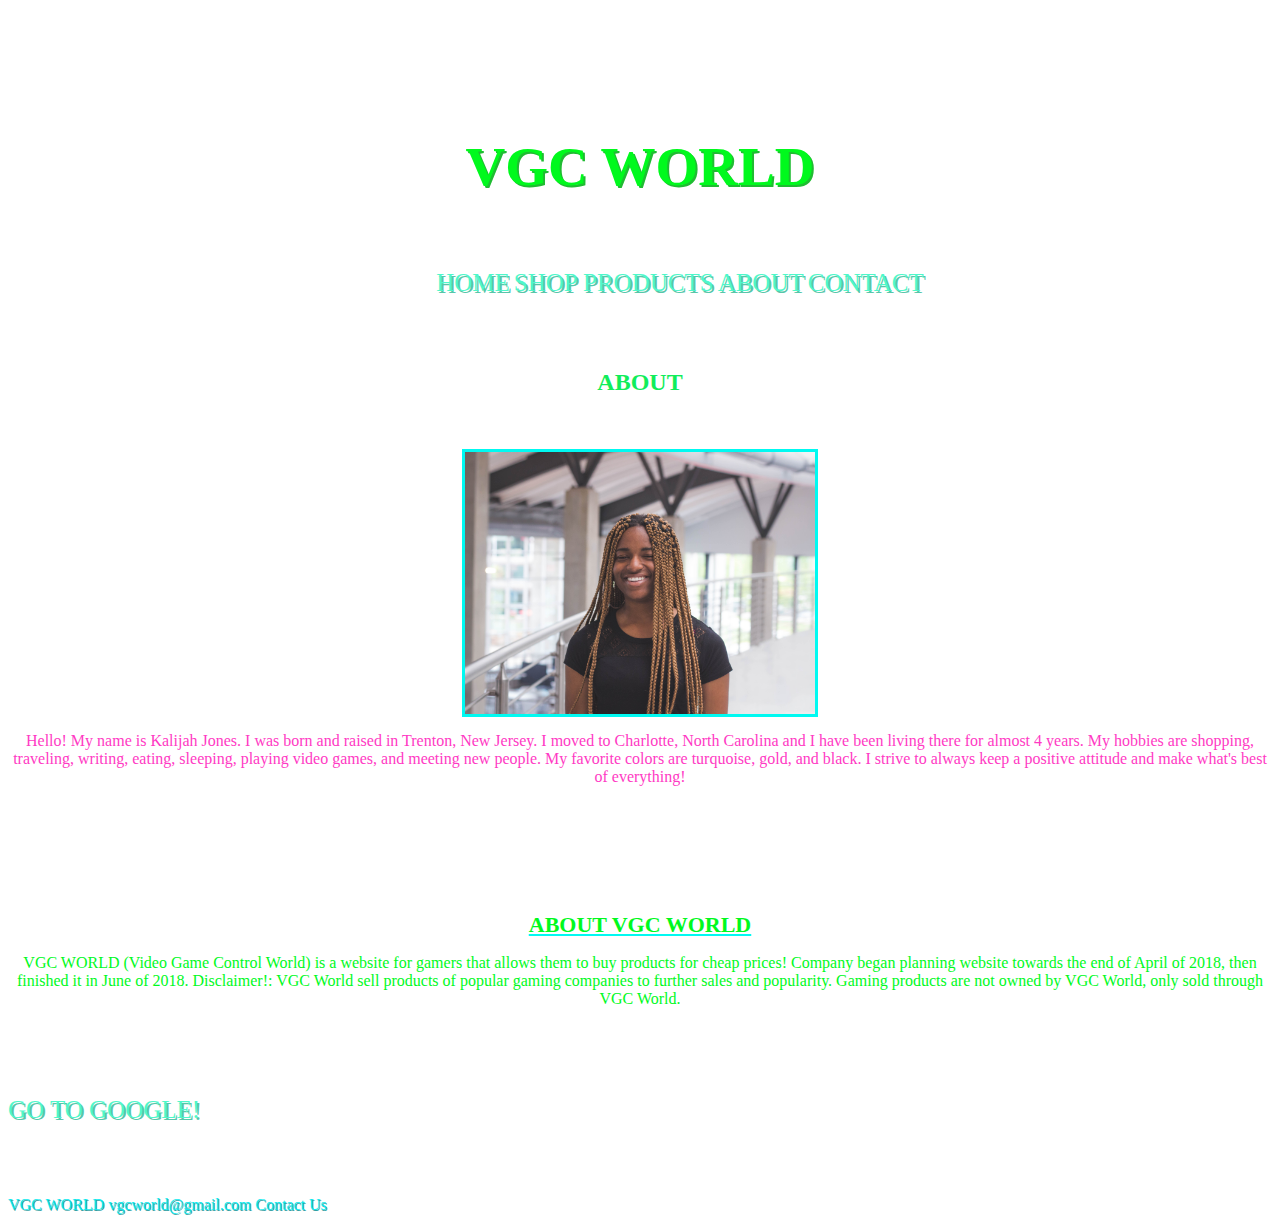
<file: About.html>
<body>
<html>
  
    <br>
    <br>
    <br>
    <br>
  
  <head>
  <title>VGC WORLD</title>
    <link rel="stylesheet" href="styles.css">
    <meta name="viewport" content="width=device-width, initial-scale=1.0">
  </head>
  
  <body>

    <br>
    
   <h1>VGC WORLD</h1>
    
    <br>
    
   <menu>
  <center>
      
 <ul>      
  <li><a href="Home.html">HOME</a></li>
  <li><a href="Shop.html">SHOP PRODUCTS</a></li>
  <li><a href="About.html">ABOUT</a></li>
  <li><a href="Contact.html">CONTACT</a></li>    
 </ul>  
    
   </center>      
    </menu>  
    
      <br>
      <br>
    
<center> 
  <h2>ABOUT</h2>
  
  <br>
  <br>
  
  <img src="img/r2h portrait.jpg" height="500px" width="350px" >
    
   <br>
   <br>  
  
     <section>
        <article>Hello! My name is Kalijah Jones. I was born and raised in Trenton, New Jersey. I moved to Charlotte, North Carolina and I have been living there for almost 4 years. My hobbies are shopping, traveling, writing, eating, sleeping, playing video games, and meeting new people. My favorite colors are turquoise, gold, and black. I strive to always keep a positive attitude and make what's best of everything! </article>
     </section>
  
    <br>
    <br>
    <br>
    <br>
    <br>
    <br>
    <br>    
    
     <strong> 
       <aside>ABOUT VGC WORLD</aside>
     </strong>
    
     <p>VGC WORLD (Video Game Control World) is a website for gamers that allows them to buy products for cheap prices! Company began planning website towards the end of April of 2018, then finished it in June of 2018. Disclaimer!: VGC World sell products of popular gaming companies to further sales and popularity. Gaming products are not owned by VGC World, only sold through VGC World.</p> 
  </center>
    


       
    <br>
    <br>
    <br>
    <br>
       
     <a href="https://www.google.com/">GO TO GOOGLE!</a>
    
    <br>
    <br>
    <br>
    <br>
    <br>
    
    <footer>
    <tfoot>VGC WORLD  vgcworld@gmail.com  Contact Us</tfoot> 
    </footer>
    
 </body>
  </html>
</file>
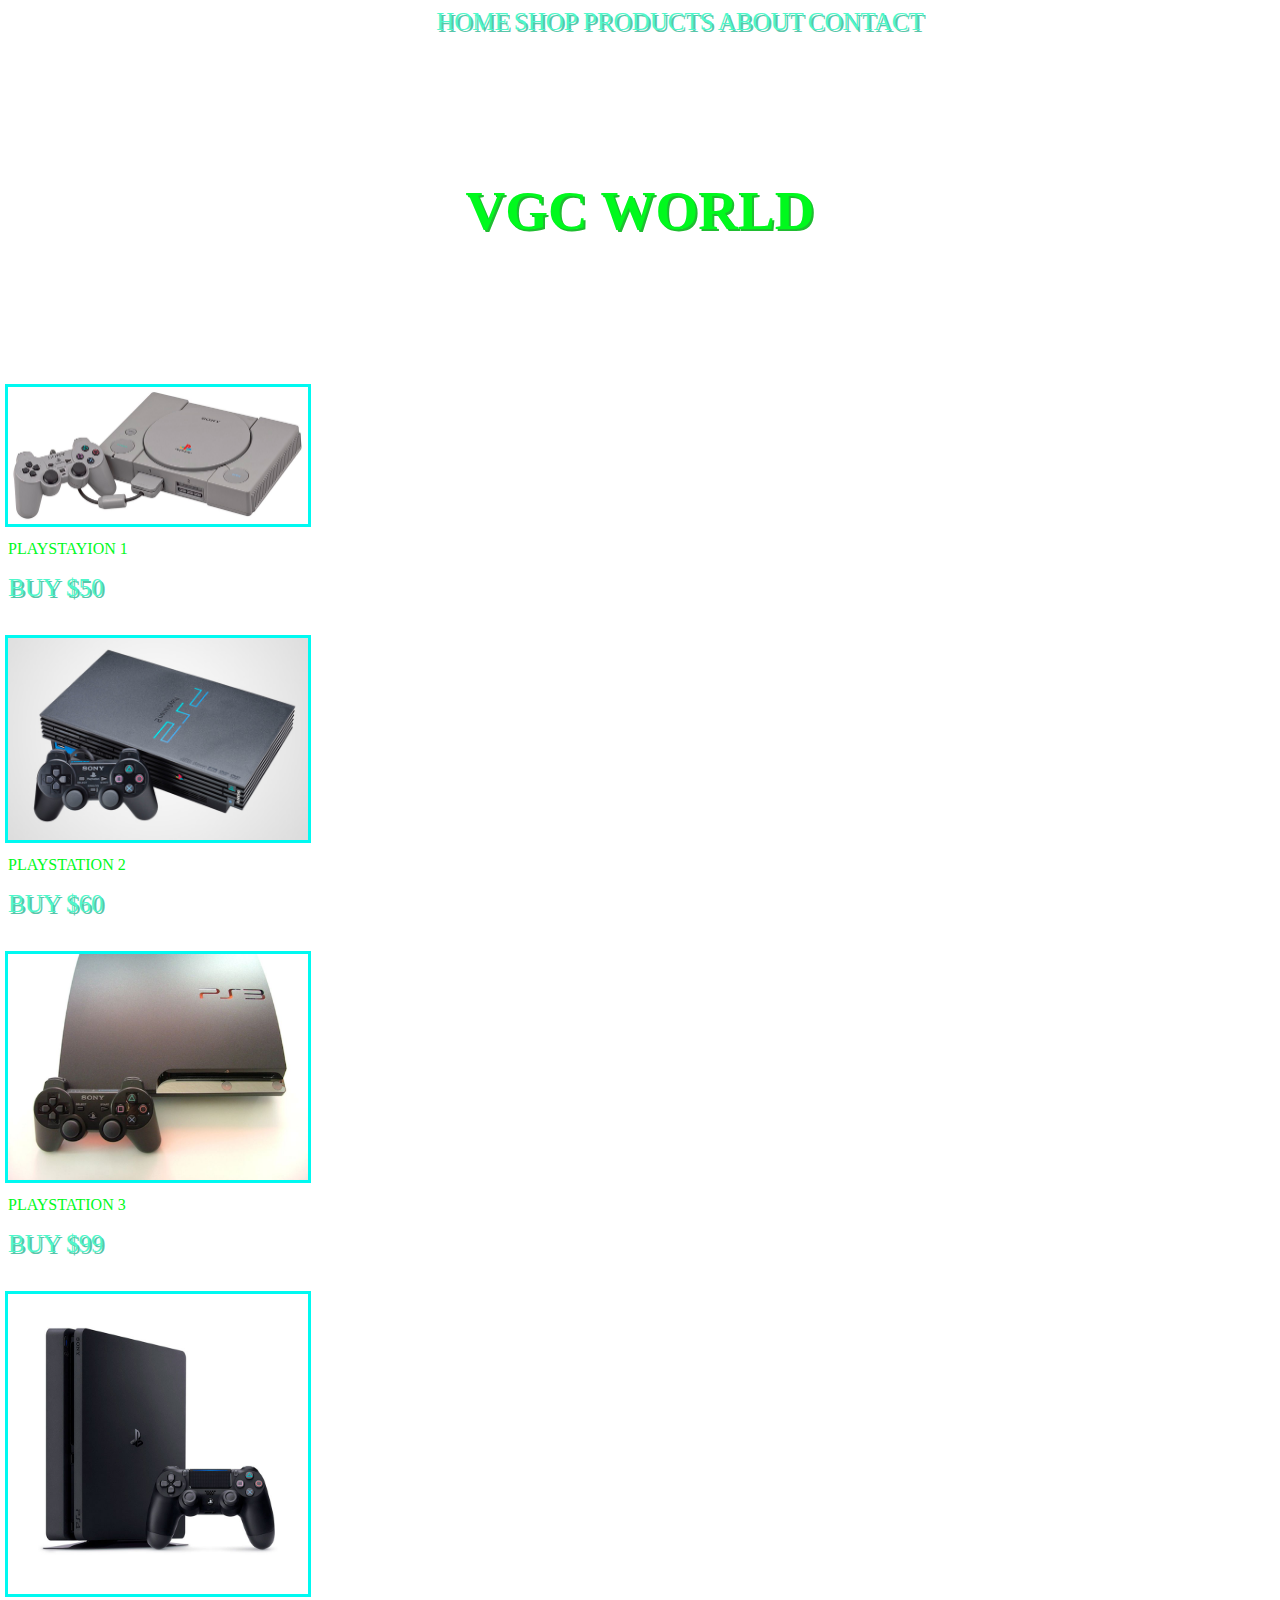
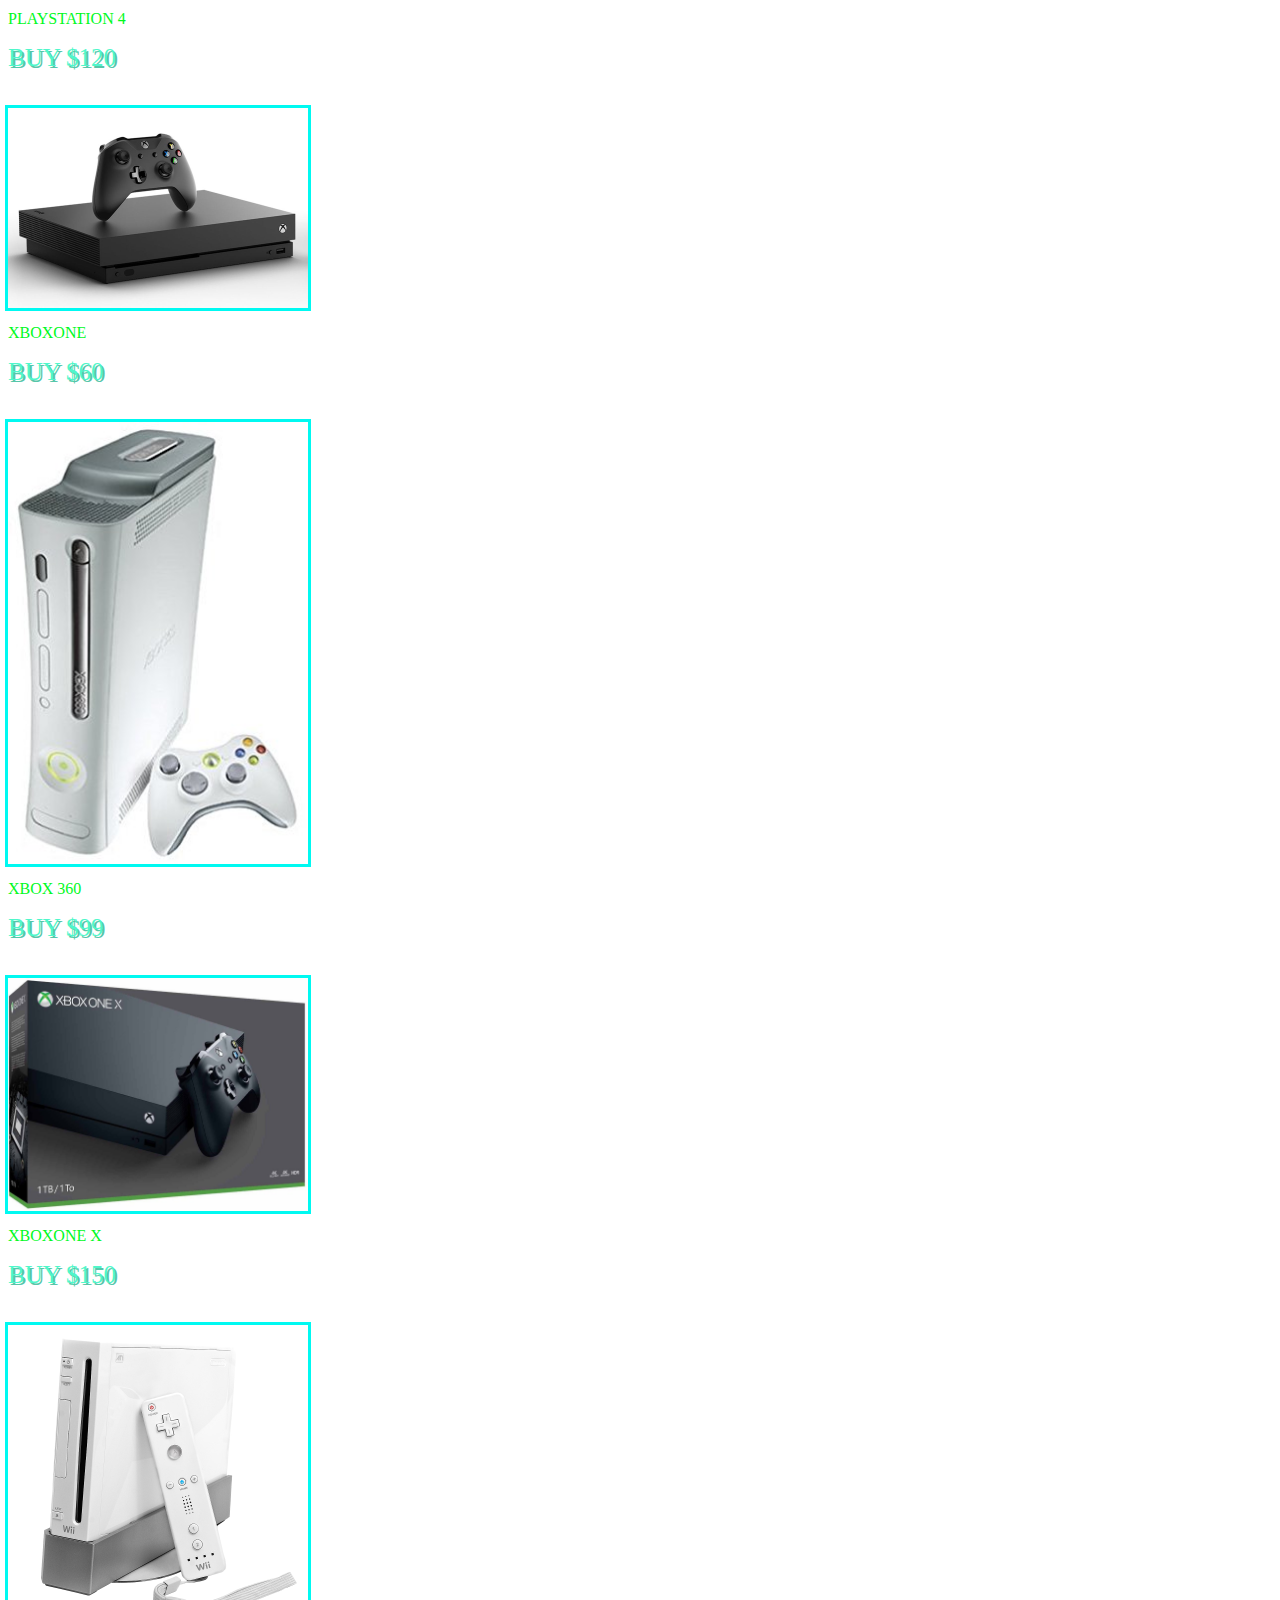
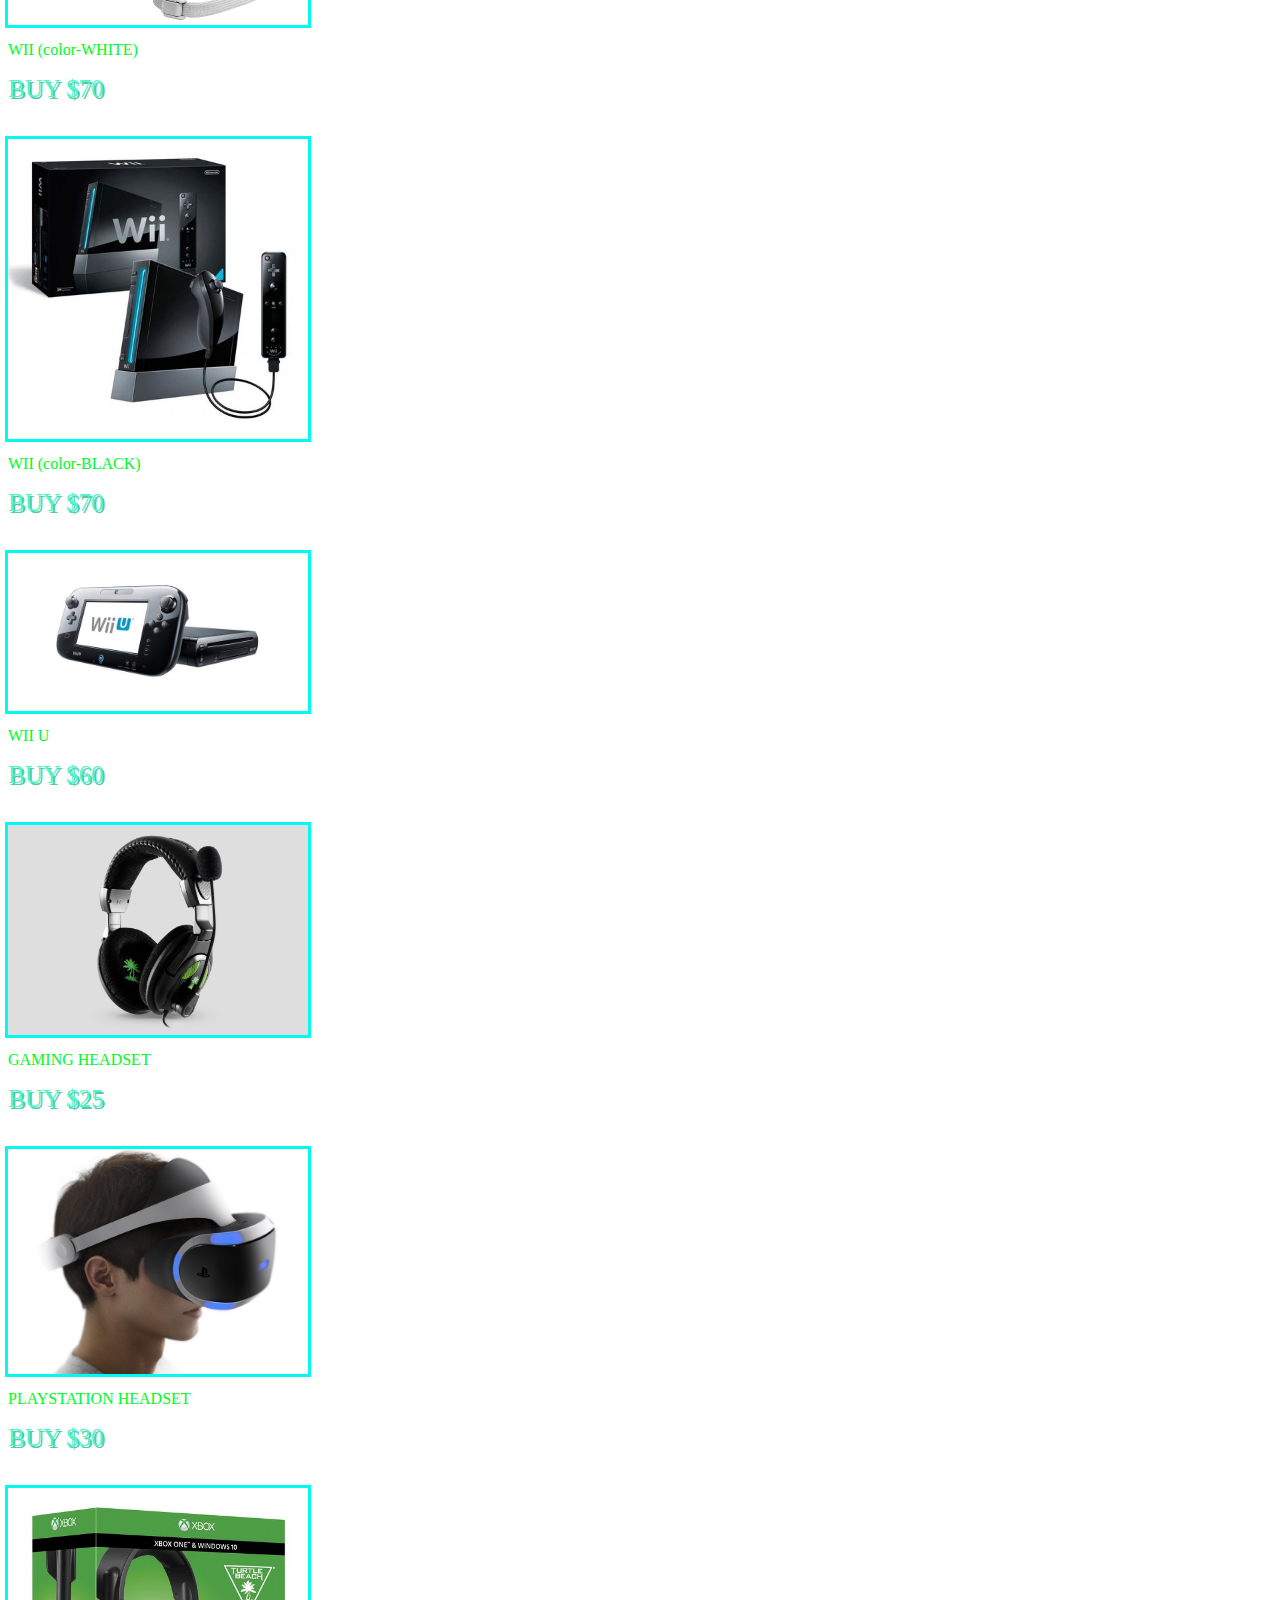
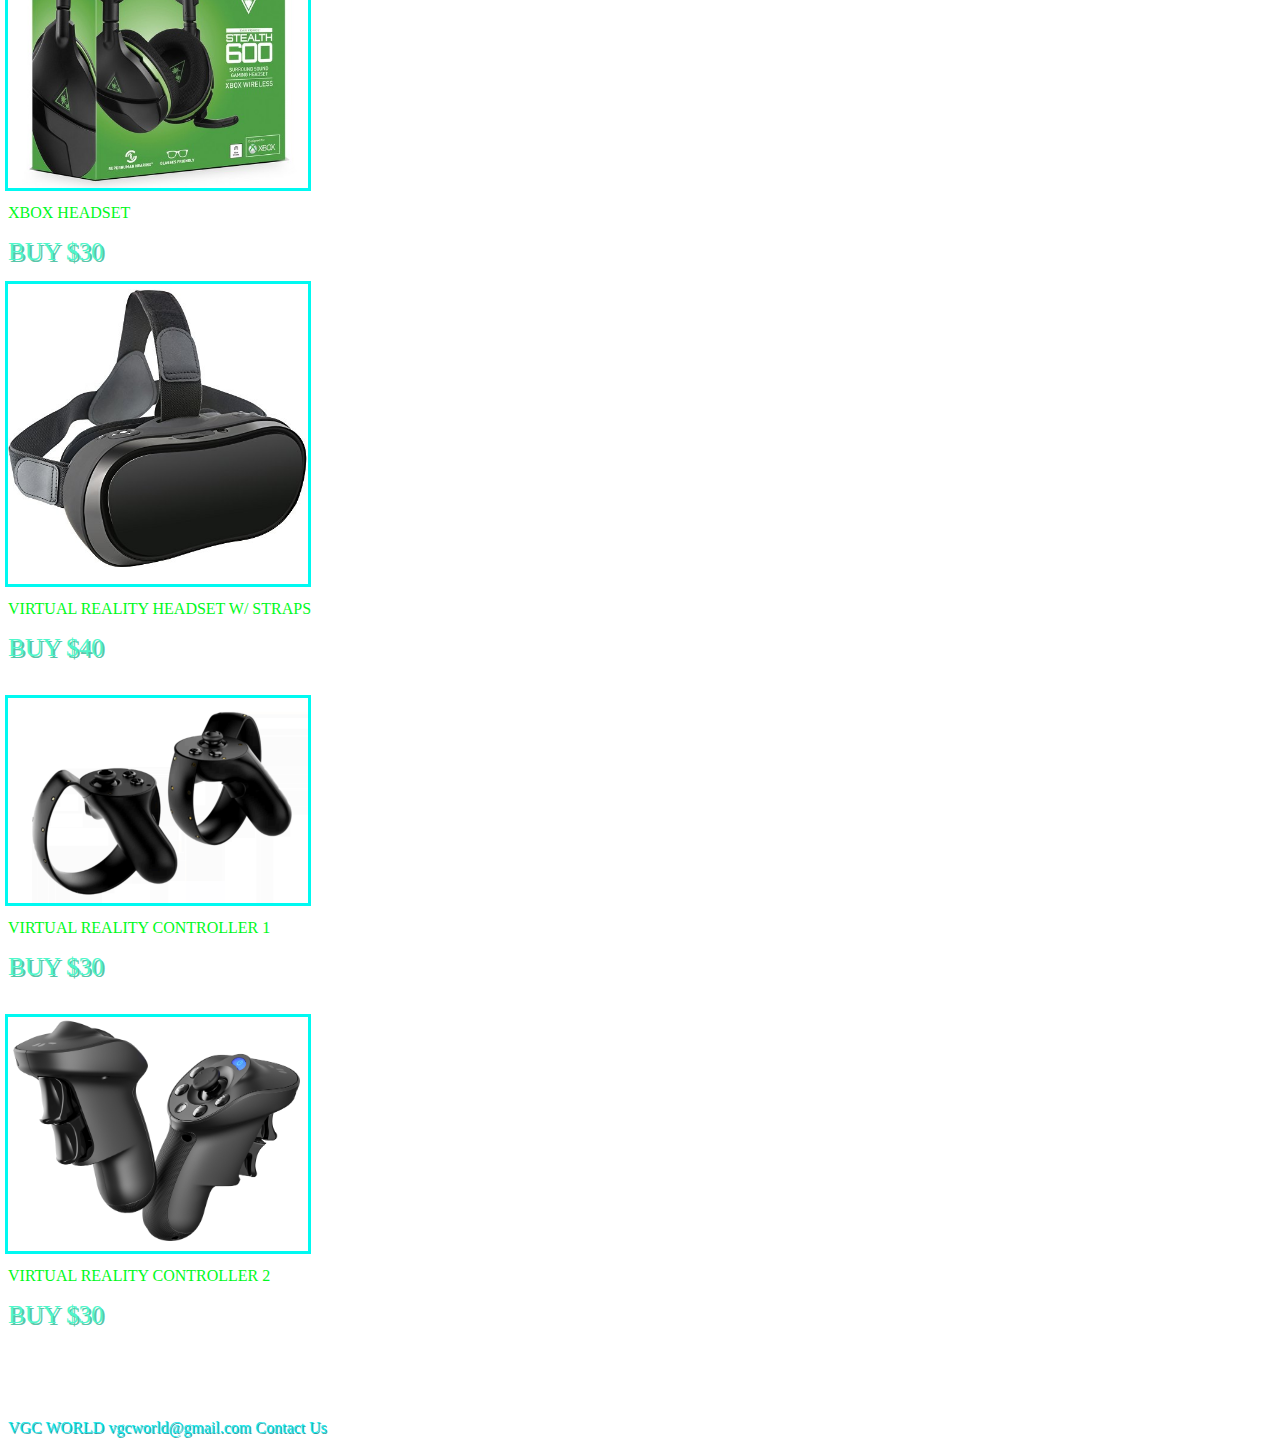
<file: Shop.html>
<html>
<body>
  
      <menu>
  <center>
      
 <ul>  
   <li><a href="Home.html">HOME</a></li>
   <li><a href="Shop.html">SHOP PRODUCTS</a></li>
   <li><a href="About.html">ABOUT</a></li>
    <li><a href="Contact.html">CONTACT</a></li>   
 </ul>  
    
      </center>
      
      </menu>
  
    <br>
    <br>
    <br>
    <br>
  
  <head>
 <center><title>VGC WORLD</title></center>
    <link rel="stylesheet" href="styles.css">
    <meta name="viewport" content="width=device-width, initial-scale=1.0">
  </head>


    <br>
    
   <h1>VGC WORLD</h1>
    
    <br>
    

  
    <br>
    <br>
    <br>
    <br>
    <br>

  
      <img src="img/r2h ps1.jpg" height="460px" width="300px">
    <p>PLAYSTAYION 1</p>
    <a class="btn" href="Contact.html">BUY $50</a>
  
  <br>
  <br>
  <br>
 
      <img src="img/r2h ps2.jpg" height="460px" width="300px">
    <p>PLAYSTATION 2</p>
   <a class="btn" href="Contact.html">BUY $60</a>
  
  <br>
  <br>
  <br>
  
      <img src="img/r2h ps3.jpg" height="460px" width="300px">
    <p>PLAYSTATION 3</p>
    <a class="btn" href="Contact.html">BUY $99</a>
  
  <br>
  <br>
  <br>
  
      <img src="img/r2h ps4.jpg" height="460px" width="300px">
    <p>PLAYSTATION 4</p>
   <a class="btn" href="Contact.html">BUY $120</a>
  
  <br>
  <br>
  <br>

      <img src="img/r2h xboxone.jpg" height="460px" width="300px">
    <p>XBOXONE</p>
    <a class="btn" href="Contact.html">BUY $60</a>
  
  <br>
  <br>
  <br>
    
      <img src="img/r2h xbox360.jpg" height="460px" width="300px">
    <p>XBOX 360</p>
   <a class="btn" href="Contact.html">BUY $99</a>
  
  <br>
  <br>
  <br>
    
      <img src="img/r2h xboxonex.jpg" height="460px" width="300px">
    <p>XBOXONE X</p>
    <a class="btn" href="Contact.html">BUY $150</a>
  
  <br>
  <br>
  <br>
  
      <img src="img/r2h wii.jpg" height="460px" width="300px">
    <p>WII (color-WHITE)</p>
    <a class="btn" href="Contact.html">BUY $70</a>
  
  <br>
  <br>
  <br>
  
      <img src="img/r2h wii b.jpg" height="460px" width="300px">
    <p>WII (color-BLACK)</p>
    <a class="btn" href="Contact.html">BUY $70</a>
  
  <br>
  <br>
  <br>
  
      <img src="img/r2h wii u.jpg" height="460px" width="300px">
    <p>WII U</p>
   <a class="btn" href="Contact.html">BUY $60</a>
  
  <br>
  <br>
  <br>

      <img src="img/r2h  headset.jpg" height="460px" width="300px">
    <p>GAMING HEADSET</p>
    <a class="btn" href="Contact.html">BUY $25</a>
  
  <br>
  <br>
  <br>
      
      <img src="img/r2h ps4 headset vr.jpg" height="460px" width="300px">
    <p>PLAYSTATION HEADSET</p>
    <a class="btn" href="Contact.html">BUY $30</a>
  
  <br>
  <br>
  <br>
  
      <img src="img/r2h xbox headset.jpg" height="460px" width="300px">
    <p>XBOX HEADSET</p>
    <a class="btn" href="Contact.html">BUY $30</a>
  
  <br>
  <br>
  
      <img src="img/r2h vr headset 1 w straps.jpg" height="460px" width="300px">
    <p>VIRTUAL REALITY HEADSET W/ STRAPS</p>
    <a class="btn" href="Contact.html">BUY $40</a>
  
  <br>
  <br>
  <br>
  
      <img src="img/r2h vr controller 1.png" height="460px" width="300px">
    <p>VIRTUAL REALITY CONTROLLER 1</p>
    <a class="btn" href="Contact.html">BUY $30</a>
  
  <br>
  <br>
  <br>
  
      <img src="img/r2h vr controller 2.png" height="460px" width="300px">
    <p>VIRTUAL REALITY CONTROLLER 2</p>
    <a class="btn" href="Contact.html">BUY $30</a>
  
  
    <br>
    <br>
    <br>
    <br>
    <br>
    <br>

      
      <footer>
    <tfoot>VGC WORLD  vgcworld@gmail.com  Contact Us</tfoot> 
    </footer>
  
  </body>
</html>
</file>
<file: styles.css>
body {
background-image:url(https://media2.giphy.com/media/xUbVzuNjpWe0E/giphy.gif);
background-color:transparent;   
}

 /* Container needed to position the button. Adjust the width as needed */
.container {
  position: relative;
  width: 50%;

  }
/* Make the image responsive */
.container img {
  width:100%;
  height:auto;
}

/* Style the button and place it in the middle of the container/image */
.container .btn {
  position: absolute;
  top: 50%;
  left: 50%;
  transform: translate(-50%, -50%);
  -ms-transform: translate(-50%, -50%);
  background-color:#40b29d;
  color: #26ffd7;
  font-size: 30px;
  padding: 12px 24px;
  border: none;
  cursor: pointer;
  border-radius: 5px;
}

.container .btn:hover {
  background-color:transparent;
  text-shadow: 2px 2px #40b29d;
} 

h1 {
text-align:center;
font-family:fixedsys; 
color:#00f91d;
font-size:55px;
text-shadow: 2px 2px #20bc32;  
}    
    
h2 {
font-size:24px;
color:#10ed5a;  
}

h3 {
font-size:24px;
color:#10ed5a;
}

h6 {
font-size:40px;
color:#ed1070;  
align-self:center;  
}

aside { 
 align-self:center;
 font-size:22px;
 font-family:engravers mt;
 color:#00f91d;
 text-decoration:underline;
 text-decoration-color:#00f9f1;
 page-break-before:always;    
}

img{
outline-style:solid;
outline-color:#00f9f1;
float:inherit; 
max-width: 100%;
height:auto;  
}


div{
font-family:palatino linotype;  
color:#c10919;
}

article{
color:#ff3ac4;
}

section{
font-family: lucida console;
color:#10edae; 
}

label{
font-size: 20px; 
color:#b9ed10;  
}

select{
color:#ed1010;
font-size:23px;
font-family:fantasy;
align-items:stretch; 
}

nav{
text-align:right;  
}

active{
 background-color: #4CAF50;
 color: white;
}

li{
display: inline;
  float: center;
}

a{
float:inherit; 
display: inline;
padding: 10px;
background-color: transparent;
font-size:25px;
font-family:fantasy;
align-items:stretch;
color:#4ff7ca;  
list-style-type: none;
margin: 0;
padding: 0;
text-decoration-line:none;  
text-shadow: 2px 2px #57c6a9;
text-align:center;  
}

p{
font-family: lucida console;
color:#00f91d; 
align-self:center;  
}

footer{
color:#10e9ed;
text-shadow: 1px 1px #2fa1a3;  
}

input:invalid {
  background-color: #ffdddd;
}
form:invalid {
  border: 5px solid #ffdddd;
}
input:valid {
  background-color: #ddffdd;
}
form:valid {
  border: 5px solid #ddffdd;
}
input:required {
  border-color: #800000;
  border-width: 3px;
}
body {
  background-color: transparent;
  background-image:url(https://media2.giphy.com/media/xUbVzuNjpWe0E/giphy.gif)
}
@media only screen and (max-width: 600px) {
body {
  background-color: transparent;
  background-image:url(https://media2.giphy.com/media/xUbVzuNjpWe0E/giphy.gif)    
  }   
    
.column {
   width: 100%;
   height:auto; 
  }
}

input.submit {
font-family: book antiqua; 
color:#ed1070;  
}
</file>
